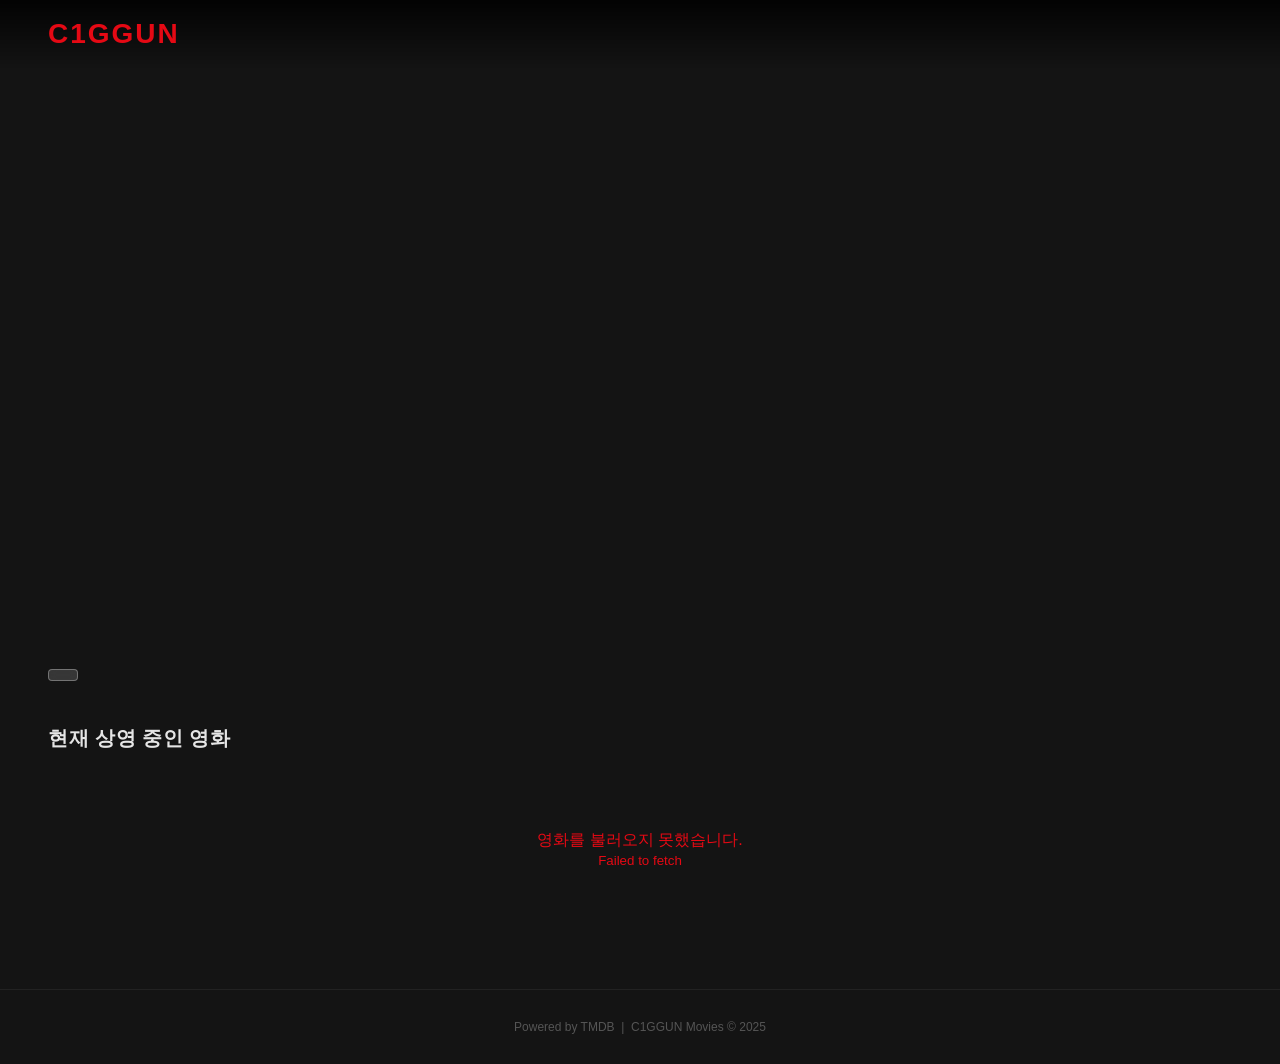
<file: c1ggun-Movie/index.html>
<!DOCTYPE html>
<html lang="ko">
<head>
  <meta charset="UTF-8" />
  <meta name="viewport" content="width=device-width, initial-scale=1.0" />
  <title>C1GGUN Movies</title>
  <style>
    * {
      margin: 0;
      padding: 0;
      box-sizing: border-box;
    }

    body {
      background-color: #141414;
      color: #fff;
      font-family: 'Helvetica Neue', Helvetica, Arial, sans-serif;
      min-height: 100vh;
    }

    /* NAV */
    nav {
      position: fixed;
      top: 0;
      left: 0;
      right: 0;
      z-index: 100;
      display: flex;
      align-items: center;
      padding: 18px 48px;
      background: linear-gradient(to bottom, rgba(0,0,0,0.85) 0%, transparent 100%);
      transition: background 0.3s;
    }

    nav.scrolled {
      background: #141414;
    }

    .logo {
      font-size: 28px;
      font-weight: 900;
      color: #E50914;
      letter-spacing: 2px;
      text-transform: uppercase;
    }

    /* HERO */
    .hero {
      position: relative;
      height: 85vh;
      min-height: 500px;
      display: flex;
      align-items: flex-end;
      padding-bottom: 80px;
      overflow: hidden;
    }

    .hero-backdrop {
      position: absolute;
      inset: 0;
      background-size: cover;
      background-position: center top;
      filter: brightness(0.55);
      transition: background-image 0.6s ease;
    }

    .hero-gradient {
      position: absolute;
      inset: 0;
      background: linear-gradient(
        to top,
        #141414 0%,
        rgba(20,20,20,0.4) 50%,
        transparent 100%
      );
    }

    .hero-content {
      position: relative;
      padding-left: 48px;
      max-width: 600px;
    }

    .hero-title {
      font-size: 52px;
      font-weight: 800;
      line-height: 1.1;
      text-shadow: 2px 2px 8px rgba(0,0,0,0.7);
      margin-bottom: 16px;
    }

    .hero-rating {
      display: inline-flex;
      align-items: center;
      gap: 6px;
      background: rgba(255,255,255,0.15);
      border: 1px solid rgba(255,255,255,0.3);
      padding: 5px 14px;
      border-radius: 4px;
      font-size: 14px;
      backdrop-filter: blur(4px);
    }

    .star {
      color: #f5c518;
      font-size: 16px;
    }

    /* MOVIES SECTION */
    .section {
      padding: 0 48px 60px;
      margin-top: -40px;
      position: relative;
      z-index: 10;
    }

    .section-title {
      font-size: 20px;
      font-weight: 700;
      margin-bottom: 18px;
      color: #e5e5e5;
      letter-spacing: 0.5px;
    }

    .movies-grid {
      display: grid;
      grid-template-columns: repeat(auto-fill, minmax(160px, 1fr));
      gap: 10px;
    }

    .movie-card {
      position: relative;
      border-radius: 6px;
      overflow: hidden;
      cursor: pointer;
      transition: transform 0.3s ease, z-index 0s 0.3s;
      background: #2a2a2a;
    }

    .movie-card:hover {
      transform: scale(1.08);
      z-index: 20;
      transition: transform 0.3s ease, z-index 0s 0s;
      box-shadow: 0 10px 40px rgba(0,0,0,0.8);
    }

    .movie-poster {
      width: 100%;
      aspect-ratio: 2 / 3;
      object-fit: cover;
      display: block;
    }

    .no-poster {
      width: 100%;
      aspect-ratio: 2 / 3;
      display: flex;
      align-items: center;
      justify-content: center;
      background: #333;
      color: #777;
      font-size: 13px;
      text-align: center;
      padding: 12px;
    }

    .movie-info {
      position: absolute;
      bottom: 0;
      left: 0;
      right: 0;
      padding: 40px 10px 10px;
      background: linear-gradient(to top, rgba(0,0,0,0.95) 0%, transparent 100%);
      transform: translateY(100%);
      transition: transform 0.3s ease;
    }

    .movie-card:hover .movie-info {
      transform: translateY(0);
    }

    .movie-title {
      font-size: 12px;
      font-weight: 600;
      line-height: 1.3;
      color: #fff;
    }

    .movie-score {
      margin-top: 5px;
      font-size: 11px;
      color: #46d369;
      font-weight: 700;
    }

    .movie-meta {
      margin-top: 6px;
      display: flex;
      align-items: center;
      gap: 8px;
      flex-wrap: wrap;
    }

    .movie-date {
      font-size: 10px;
      color: #bbb;
    }

    .movie-rating {
      font-size: 10px;
      color: #f5c518;
      font-weight: 700;
    }

    /* TITLE BELOW CARD (always visible) */
    .movie-label {
      padding: 8px 6px 6px;
      font-size: 11px;
      color: #aaa;
      white-space: nowrap;
      overflow: hidden;
      text-overflow: ellipsis;
    }

    /* SKELETON */
    .skeleton {
      background: linear-gradient(90deg, #2a2a2a 25%, #3a3a3a 50%, #2a2a2a 75%);
      background-size: 200% 100%;
      animation: shimmer 1.4s infinite;
      border-radius: 6px;
    }

    .skeleton-card {
      border-radius: 6px;
      overflow: hidden;
    }

    .skeleton-poster {
      width: 100%;
      aspect-ratio: 2 / 3;
    }

    .skeleton-label {
      height: 14px;
      margin: 8px 6px 10px;
      border-radius: 4px;
    }

    @keyframes shimmer {
      0%   { background-position: 200% 0; }
      100% { background-position: -200% 0; }
    }

    /* LOADER */
    .loader {
      display: flex;
      justify-content: center;
      padding: 60px;
      font-size: 15px;
      color: #777;
    }

    /* ERROR */
    .error-msg {
      text-align: center;
      padding: 60px;
      color: #E50914;
      font-size: 16px;
    }

    /* FOOTER */
    footer {
      text-align: center;
      padding: 30px;
      color: #555;
      font-size: 12px;
      border-top: 1px solid #222;
    }

    /* RESPONSIVE */
    @media (max-width: 768px) {
      nav { padding: 14px 20px; }
      .hero-content { padding-left: 20px; }
      .hero-title { font-size: 32px; }
      .section { padding: 0 20px 40px; }
      .movies-grid { grid-template-columns: repeat(auto-fill, minmax(120px, 1fr)); gap: 8px; }
    }
  </style>
</head>
<body>

  <nav id="navbar">
    <div class="logo">C1GGUN</div>
  </nav>

  <!-- HERO BANNER -->
  <section class="hero" id="hero">
    <div class="hero-backdrop" id="heroBackdrop"></div>
    <div class="hero-gradient"></div>
    <div class="hero-content" id="heroContent">
      <div class="hero-title" id="heroTitle"></div>
      <div class="hero-rating" id="heroRating"></div>
    </div>
  </section>

  <!-- MOVIES GRID -->
  <section class="section">
    <div class="section-title">현재 상영 중인 영화</div>
    <div class="movies-grid" id="moviesGrid"></div>
  </section>

  <footer>
    <p>Powered by TMDB &nbsp;|&nbsp; C1GGUN Movies © 2025</p>
  </footer>

  <script>
    const API_KEY  = '4a0d668397fd334f9ec6ac0360bf0951';
    const BASE_URL = 'https://api.themoviedb.org/3';
    const IMG_BASE = 'https://image.tmdb.org/t/p';

    // ── 스크롤 시 네비 배경 전환 ──────────────────────────────
    window.addEventListener('scroll', () => {
      document.getElementById('navbar').classList.toggle('scrolled', window.scrollY > 60);
    });

    // ── 스켈레톤 렌더링 ──────────────────────────────────────
    function renderSkeletons(count = 20) {
      const grid = document.getElementById('moviesGrid');
      grid.innerHTML = Array.from({ length: count }, () => `
        <div class="skeleton-card">
          <div class="skeleton skeleton-poster"></div>
          <div class="skeleton skeleton-label"></div>
        </div>
      `).join('');
    }

    // ── 히어로 배너 세팅 ─────────────────────────────────────
    function setHero(movie) {
      const backdrop = movie.backdrop_path
        ? `${IMG_BASE}/original${movie.backdrop_path}`
        : (movie.poster_path ? `${IMG_BASE}/original${movie.poster_path}` : '');

      if (backdrop) {
        document.getElementById('heroBackdrop').style.backgroundImage = `url('${backdrop}')`;
      }

      document.getElementById('heroTitle').textContent =
        movie.title || movie.original_title || '';

      const score = movie.vote_average ? movie.vote_average.toFixed(1) : 'N/A';
      document.getElementById('heroRating').innerHTML =
        `<span class="star">★</span> ${score} / 10`;
    }

    // ── 영화 카드 렌더링 ─────────────────────────────────────
    function renderMovies(movies) {
      const grid = document.getElementById('moviesGrid');
      grid.innerHTML = movies.map(movie => {
        const poster = movie.poster_path
          ? `<img class="movie-poster" src="${IMG_BASE}/w342${movie.poster_path}"
               alt="${movie.title}" loading="lazy" />`
          : `<div class="no-poster">포스터 없음</div>`;

        const score = movie.vote_average ? Math.round(movie.vote_average * 10) + '%' : '';
        const rating = movie.vote_average ? movie.vote_average.toFixed(1) : null;
        const title = movie.title || movie.original_title || '제목 없음';
        const releaseDate = movie.release_date
          ? movie.release_date.replace(/-/g, '.')
          : null;

        return `
          <div class="movie-card">
            ${poster}
            <div class="movie-info">
              <div class="movie-title">${title}</div>
              ${score ? `<div class="movie-score">일치율 ${score}</div>` : ''}
              <div class="movie-meta">
                ${releaseDate ? `<span class="movie-date">📅 ${releaseDate}</span>` : ''}
                ${rating ? `<span class="movie-rating">★ ${rating}</span>` : ''}
              </div>
            </div>
          </div>
          <div class="movie-label" title="${title}">${title}</div>
        `;
      }).join('');
    }

    // ── 데이터 페치 ──────────────────────────────────────────
    async function fetchNowPlaying() {
      renderSkeletons(20);

      try {
        const res = await fetch(
          `${BASE_URL}/movie/now_playing?api_key=${API_KEY}&language=ko-KR&region=KR&page=1`
        );

        if (!res.ok) throw new Error(`HTTP ${res.status}`);

        const data = await res.json();
        const movies = data.results || [];

        if (movies.length === 0) throw new Error('영화 데이터가 없습니다.');

        // 첫 번째 영화를 히어로 배너로
        setHero(movies[0]);
        renderMovies(movies);

      } catch (err) {
        console.error(err);
        document.getElementById('moviesGrid').innerHTML =
          `<div class="error-msg" style="grid-column:1/-1">
            영화를 불러오지 못했습니다.<br><small>${err.message}</small>
          </div>`;
      }
    }

    fetchNowPlaying();
  </script>
</body>
</html>
</file>
